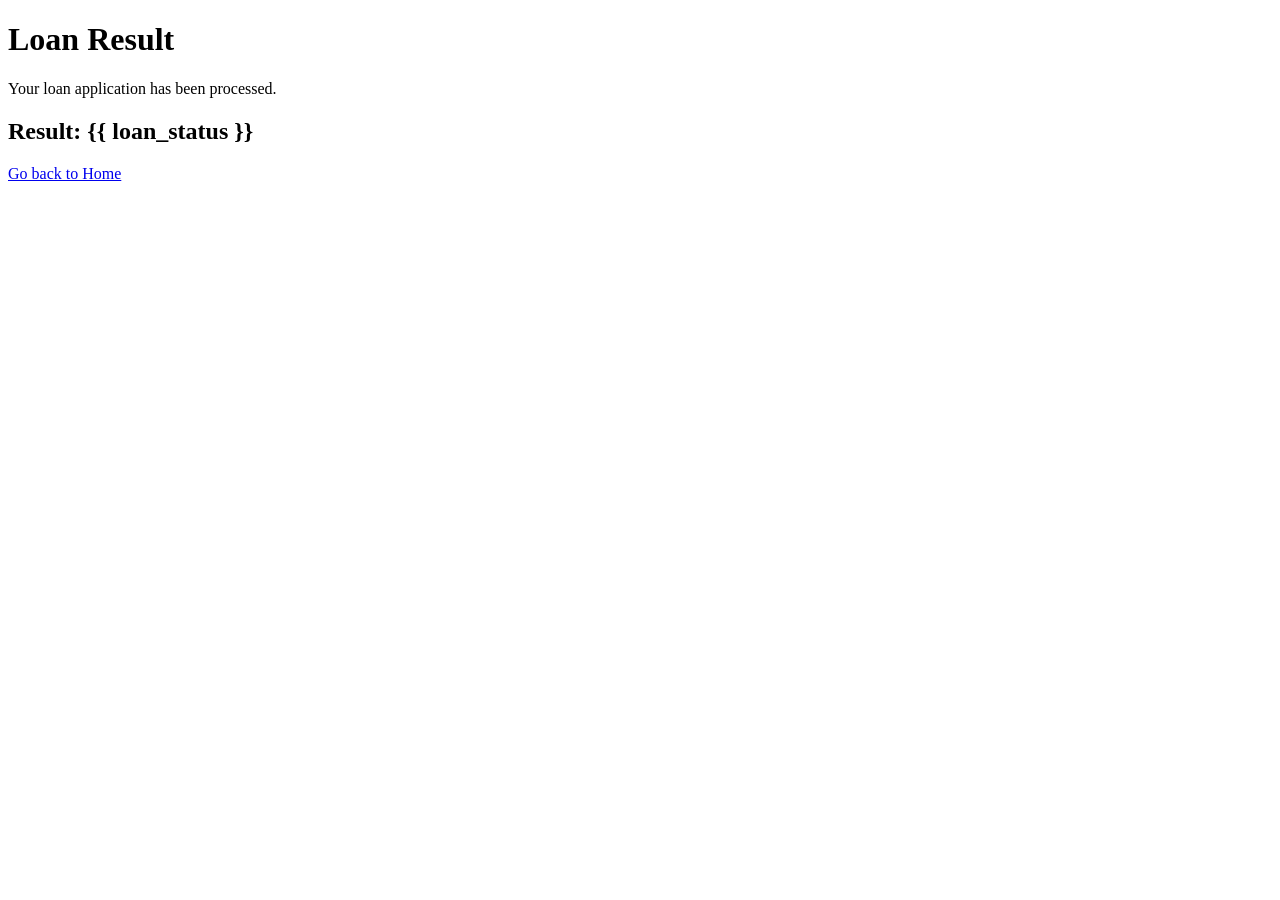
<file: Templates/result.html>
<!DOCTYPE html>
<html lang="en">
<head>
    <meta charset="UTF-8">
    <meta name="viewport" content="width=device-width, initial-scale=1.0">
    <title>Document</title>
</head>
<body>
    <h1>Loan Result</h1>
    <p>Your loan application has been processed.</p>
    <h2>Result: {{ loan_status }}</h2>
    <a href="/">Go back to Home</a>
</body>
</html>
</file>
